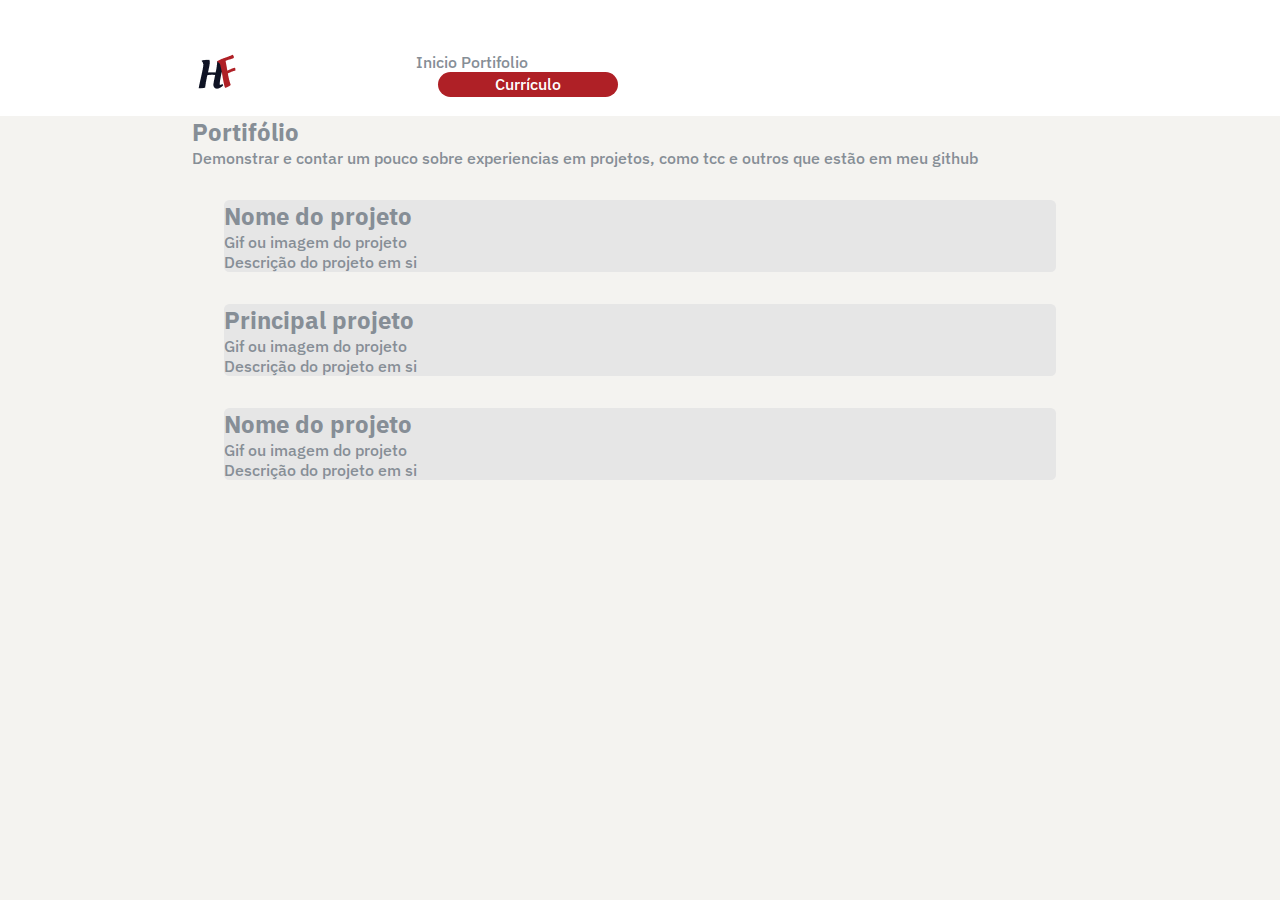
<file: src/pages/portifolio.html>
<!DOCTYPE html>
<html lang="en">

<head>
  <meta charset="UTF-8">
  <meta http-equiv="X-UA-Compatible" content="IE=edge">
  <meta name="viewport" content="width=device-width, initial-scale=1.0">
  <link rel="shortcut icon" href="../assets/images/favicon.png" type="image/png" />
  <title>Projetos</title>


  <link rel="stylesheet" href="../styles/main.css">
  <link rel="stylesheet" href="../styles/pages/portifolio.css">
  <link rel="stylesheet" href="../styles/partials/page-header.css">
  <link rel="stylesheet" href="../styles/partials/page-footer.css">


  <link rel="preconnect" href="https://fonts.gstatic.com">
  <link href="https://fonts.googleapis.com/css2?family=Oleo+Script&display=swap" rel="stylesheet">
  <link href="https://fonts.googleapis.com/css2?family=IBM+Plex+Sans:wght@500;600&display=swap" rel="stylesheet">
</head>

<body>
  <header class="page-header">
    <div class="container">
      <section class="section-nav">
        <div class="image-logo">
          <img src="../assets/images/favicon.png" alt="Logo" srcset="">
        </div>

        <div class="nav-list">

          <a href="index.html" class="nav-list-item">Inicio </a>
          <a href="#" class="nav-list-item">Portifolio</a>

          <a href="curriculum.html" class="nav-list-button">Currículo</a>
        </div>
      </section>
    </div>
  </header>
  <!-- navbar -->

  <main class="container">
    <h2>Portifólio</h2>
    <p>
      Demonstrar e contar um pouco sobre experiencias
      em projetos, como tcc e outros que estão em meu github
    </p>

    <div class="cards-wrap">
      <div class="card">
        <h2>Nome do projeto</h2>
        <div class="image">Gif ou imagem do projeto</div>
        <p>Descrição do projeto em si</p>
      </div>
      <div class="card head">
        <h2>Principal projeto</h2>
        <div class="image">Gif ou imagem do projeto</div>
        <p>Descrição do projeto em si</p>
      </div>
      <div class="card">
        <h2>Nome do projeto</h2>
        <div class="image">Gif ou imagem do projeto</div>
        <p>Descrição do projeto em si</p>
      </div>
    </div>
  </main>
</body>

</html>
</file>
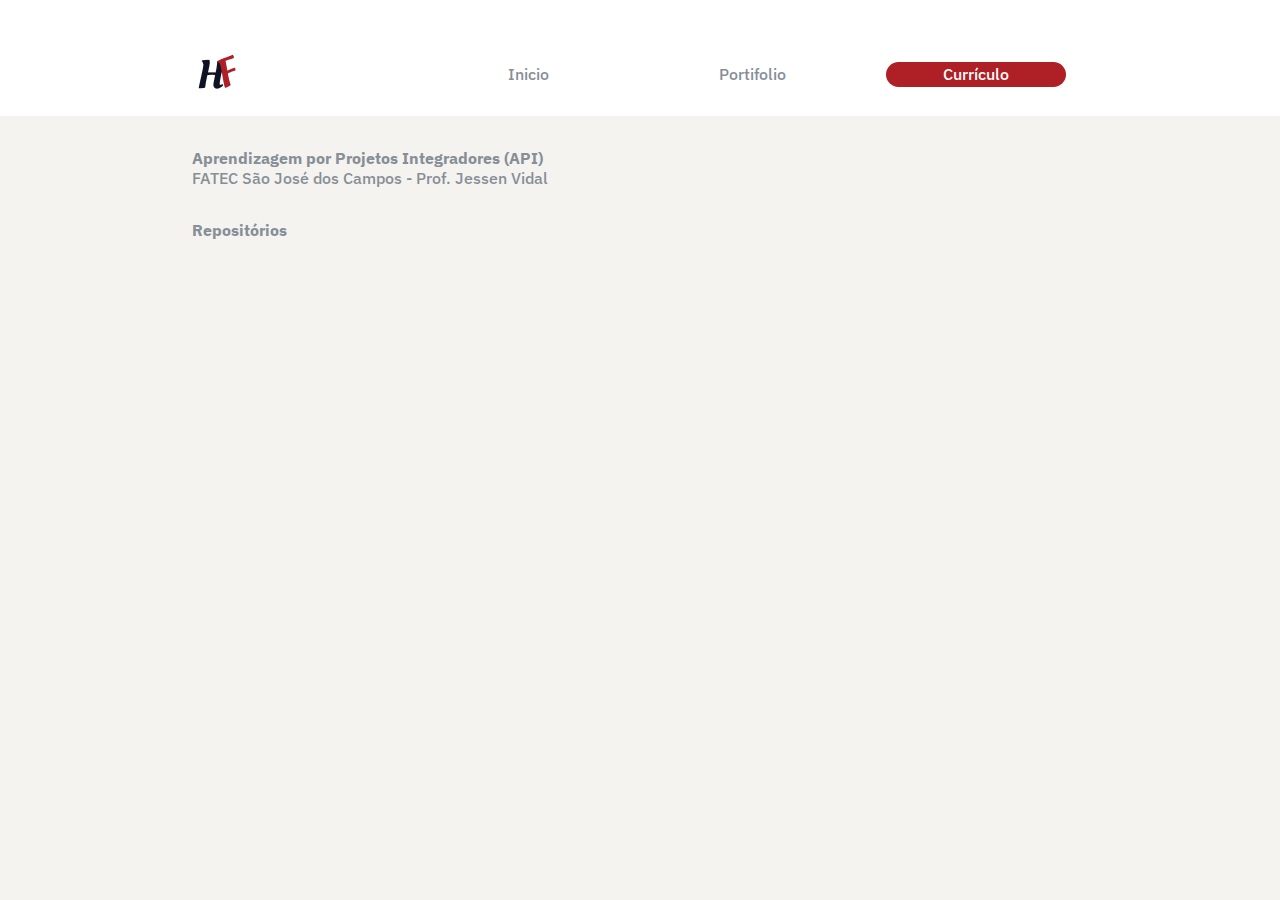
<file: src/pages/portifolio/portifolio.html>
<!DOCTYPE html>
<html lang="en">

<head>
  <meta charset="UTF-8">
  <meta http-equiv="X-UA-Compatible" content="IE=edge">
  <meta name="viewport" content="width=device-width, initial-scale=1.0">
  <link rel="shortcut icon" href="../../assets/images/favicon.png" type="image/png" />
  <title>Projetos</title>


  <link rel="stylesheet" href="../../styles/main.css">
  <link rel="stylesheet" href="../../styles/pages/portifolio.css">
  <link rel="stylesheet" href="../../styles/partials/page-header.css">
  <link rel="stylesheet" href="../../styles/partials/page-footer.css">
  <link rel="stylesheet" href="../../styles/partials/loading.css">

  <link rel="stylesheet" href="https://cdnjs.cloudflare.com/ajax/libs/font-awesome/4.7.0/css/font-awesome.min.css">

  <!-- bootstrap -->
  <link href="https://cdn.jsdelivr.net/npm/bootstrap@5.0.1/dist/css/bootstrap.min.css" rel="stylesheet"
    integrity="sha384-+0n0xVW2eSR5OomGNYDnhzAbDsOXxcvSN1TPprVMTNDbiYZCxYbOOl7+AMvyTG2x" crossorigin="anonymous">
  <script src="https://cdn.jsdelivr.net/npm/bootstrap@5.0.1/dist/js/bootstrap.bundle.min.js"
    integrity="sha384-gtEjrD/SeCtmISkJkNUaaKMoLD0//ElJ19smozuHV6z3Iehds+3Ulb9Bn9Plx0x4"
    crossorigin="anonymous"></script>


  <link rel="preconnect" href="https://fonts.gstatic.com">
  <link href="https://fonts.googleapis.com/css2?family=Oleo+Script&display=swap" rel="stylesheet">
  <link href="https://fonts.googleapis.com/css2?family=IBM+Plex+Sans:wght@500;600&display=swap" rel="stylesheet">

  <script>
    function myFunction() {
      var x = document.getElementById("nav-list");
      if (x.className === "section-nav") {
        x.className += " responsive";
      } else {
        x.className = "section-nav";
      }
    }
  </script>
</head>

<body>
  <header class="page-header">
    <div class="container">
      <section class="section-nav" id="nav-list">
        <div class="image-logo">
          <img src="../../assets/images/favicon.png" alt="Logo" srcset="">
        </div>
        <a href="../index.html" class="nav-list-item">Inicio </a>
        <a href="#" class="nav-list-item">Portifolio</a>
        <a href="../curriculum.html" class="nav-list-button">Currículo</a>
        <a href="javascript:void(0);" class="icon" onclick="myFunction()">
          <i class="fa fa-bars"></i>
        </a>
      </section>
    </div>
  </header>
  <!-- navbar -->

  <main class="container">
    <section>
      <h4 class="title"> Aprendizagem por Projetos Integradores (API) </h1>
      <p>FATEC São José dos Campos - Prof. Jessen Vidal</p>
      <div id="api-cards-wrap" class="cards-wrap"></div>
    </section>

    <section>
      <h4 class="title"> Repositórios </h1>
      <div id="cards-wrap" class="cards-wrap"></div>
    </section>

  </main>

  <div class="loadercontainer">
    <div id="loading">
      <div class="lds-ripple">
        <div></div>
        <div></div>
      </div>
      Carregando...
    </div>
  </div>

  <script src="portifolio.js" type="text/javascript"></script>

</body>

</html>
</file>
<file: src/styles/main.css>
* {
  margin: 0;
  padding: 0;
  box-sizing: border-box;
  overflow-x: hidden;
}

body {
  background-color: #f4f3f0 !important;
}

body {
  font: 500 1rem "IBM Plex Sans";
  color: #868e96 !important;
  border: none;
}

a {
  text-decoration: none !important;
}

.container {
  width: min(1366px, 70vw);
  margin: 0 auto;
}

.flex {
  display: flex;
}

::-webkit-scrollbar {
  width: 5px;
}

::-webkit-scrollbar-track {
  background: #e9e9e9;
}

::-webkit-scrollbar-thumb {
  background: #0f1324;
}
</file>
<file: src/styles/pages/portifolio.css>
.container section {
  margin-top: 2rem;
}

.cards-wrap ul {
  display: grid;
  grid-template-columns: repeat(3, 2fr);
}

.cards-wrap .card {
  background: #e6e6e6;
  border-radius: 4pt;
  margin: 2rem;
}

.cards-wrap ul .card section > * {
  text-overflow: ellipsis;
  white-space: nowrap;
}

.cards-wrap ul .card section p {
  white-space: pre-wrap;
  margin-bottom: 1rem;
}
.cards-wrap ul .card img {
  height: 15rem;
  object-fit: cover;
}

.cards-wrap ul .card .card-title {
  line-height: normal;
}

@media (max-width: 768px) {
  .cards-wrap ul {
    display: flex;
    flex-direction: column;
  }
}
</file>
<file: src/styles/partials/page-header.css>
.page-header {
  background: #ffffff;
  width: 100vw;
  padding-top: 1rem;
  padding-bottom: 1rem;
}

.section-nav {
  display: grid;

  grid-template-columns: repeat(4, 1fr);
  align-items: center;
}

.section-nav a {
  justify-self: center;
}

.section-nav .nav-list-item {
  color: #868e96;
}

.section-nav .nav-list-item:hover {
  text-decoration: underline;
  color: #111;
}

.section-nav a.nav-list-button {
  -webkit-appearance: button;
  -moz-appearance: button;
  appearance: button;
  text-decoration: none;

  display: flex;
  justify-content: center;
  align-items: center;

  background: #af2026;
  color: #fff;

  height: 25px;
  width: 180px;
  border: none;
  border-radius: 50px;
}

.section-nav a.nav-list-button:hover {
  filter: brightness(80%);
}

.section-nav .icon {
  display: none;
  color: #111;
}

@media screen and (max-width: 600px) {
  .section-nav a:not(:first-child) {
    display: none;
  }

  .section-nav {
    display: flex;
    justify-content: space-between;
    align-items: center;
  }

  .section-nav a.icon {
    display: block;
  }
}

@media screen and (max-width: 600px) {
  .section-nav.responsive {
    position: relative;
  }
  .section-nav.responsive {
    display: flex;
    flex-direction: column;
    align-items: flex-start;
  }
  .section-nav.responsive .icon {
    position: absolute;
    right: 0;
    top: 0;
  }
  .section-nav.responsive a:not(:last-child) {
    margin: 0.5rem;
    width: 100%;
    display: block;
  }
  .section-nav a.nav-list-button {
    max-width: 180px;
    text-align: center;
  }
}
</file>
<file: src/styles/partials/page-footer.css>
.page-footer {
  margin-top: 10rem;
  background: #0f1324;
}

.page-footer .footer-wrap .footer-actions {
  display: flex;
  justify-content: space-between;
  align-items: center;
}

.page-footer .footer-wrap .footer-actions a:visited {
  color: #e9e9e9;
}

.page-footer .footer-wrap .footer-nav .contact-wrap {
  display: flex;
  justify-content: center;
}

.page-footer .footer-wrap .footer-nav .contact-wrap .logo-contact {
  width: 4.8rem;
  height: 5rem;

  margin: 1.5rem 2rem;
}
</file>
<file: src/styles/partials/loading.css>
.loadercontainer.hidden {
  display: none;
}


.loadercontainer {
  height: 100vh;
  display: flex;
  align-items: center;
  justify-content: center;
}

.loadercontainer #loading {
  display: flex;
  flex-direction: column;
  align-items: center;
  color: var(--text-primary);
  font-size: 12px;
  font-family: consolas;
}

.loadercontainer .lds-ripple {
  display: inline-block;
  position: relative;
  width: 105px;
  height: 105px;
}

.loadercontainer .lds-ripple div {
  position: absolute;
  border: 4px solid #000;
  opacity: 1;
  border-radius: 50%;
  animation: lds-ripple 1s cubic-bezier(0, 0.2, 0.8, 1) infinite;
}

.loadercontainer .lds-ripple div:nth-child(2) {
  animation-delay: -0.5s;
}

@keyframes lds-ripple {
  0% {
    top: 50px;
    left: 50px;
    width: 0;
    height: 0;
    opacity: 1;
  }
  100% {
    top: 0px;
    left: 0px;
    width: 100px;
    height: 100px;
    opacity: 0;
  }
}
</file>
